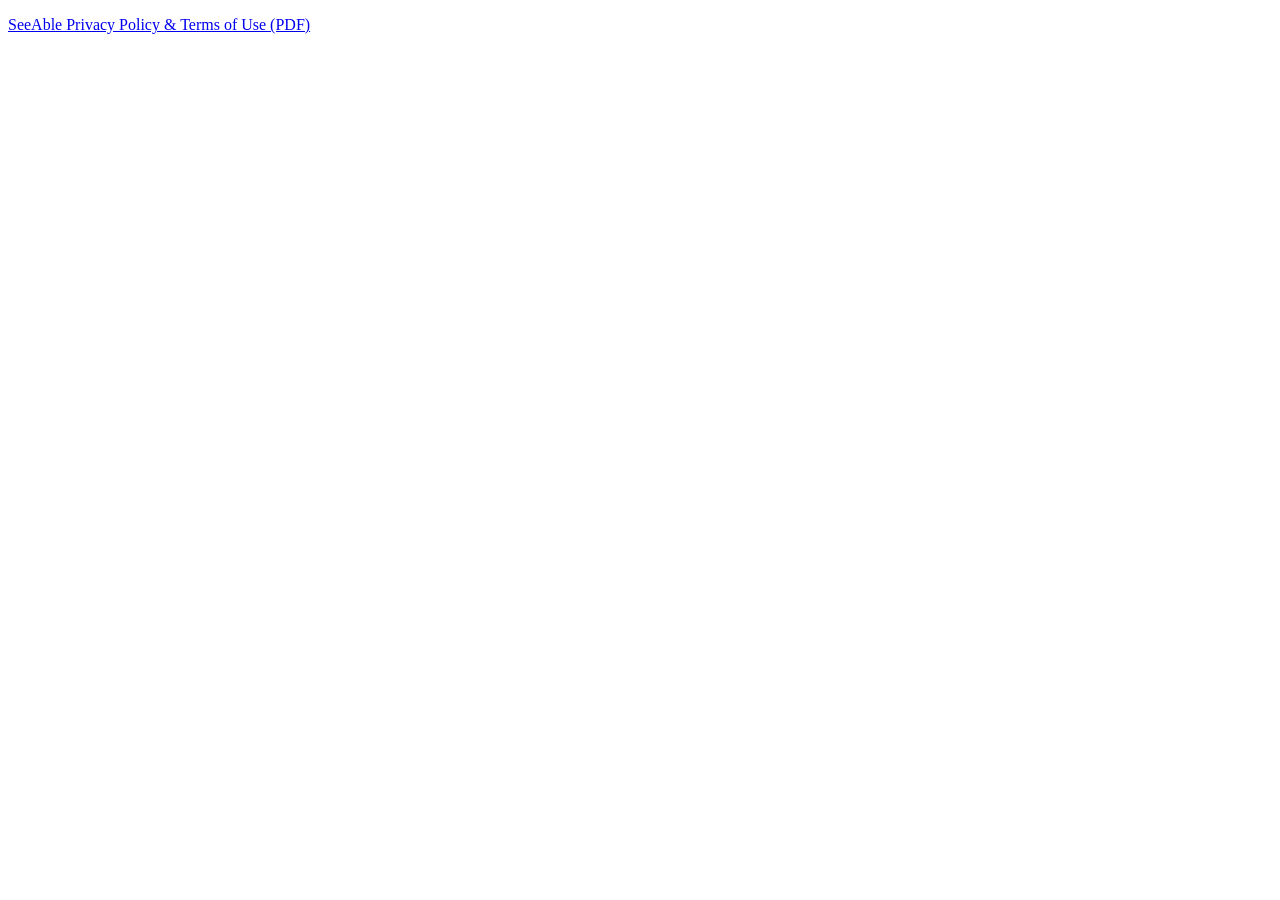
<file: index.html>
<!DOCTYPE html>
<html lang="en">
  <head>
    <meta charset="utf-8" />
    <meta
      http-equiv="refresh"
      content="0; url=./SeeForMe_Privacy_Policy_and_Terms_of_Use.pdf"
    />
    <meta name="viewport" content="width=device-width, initial-scale=1" />
    <title>SeeAble Privacy Policy &amp; Terms of Use</title>
    <link rel="canonical" href="./SeeForMe_Privacy_Policy_and_Terms_of_Use.pdf" />
  </head>
  <body>
    <p>
      <a href="./SeeForMe_Privacy_Policy_and_Terms_of_Use.pdf"
        >SeeAble Privacy Policy &amp; Terms of Use (PDF)</a
      >
    </p>
  </body>
</html>
</file>
